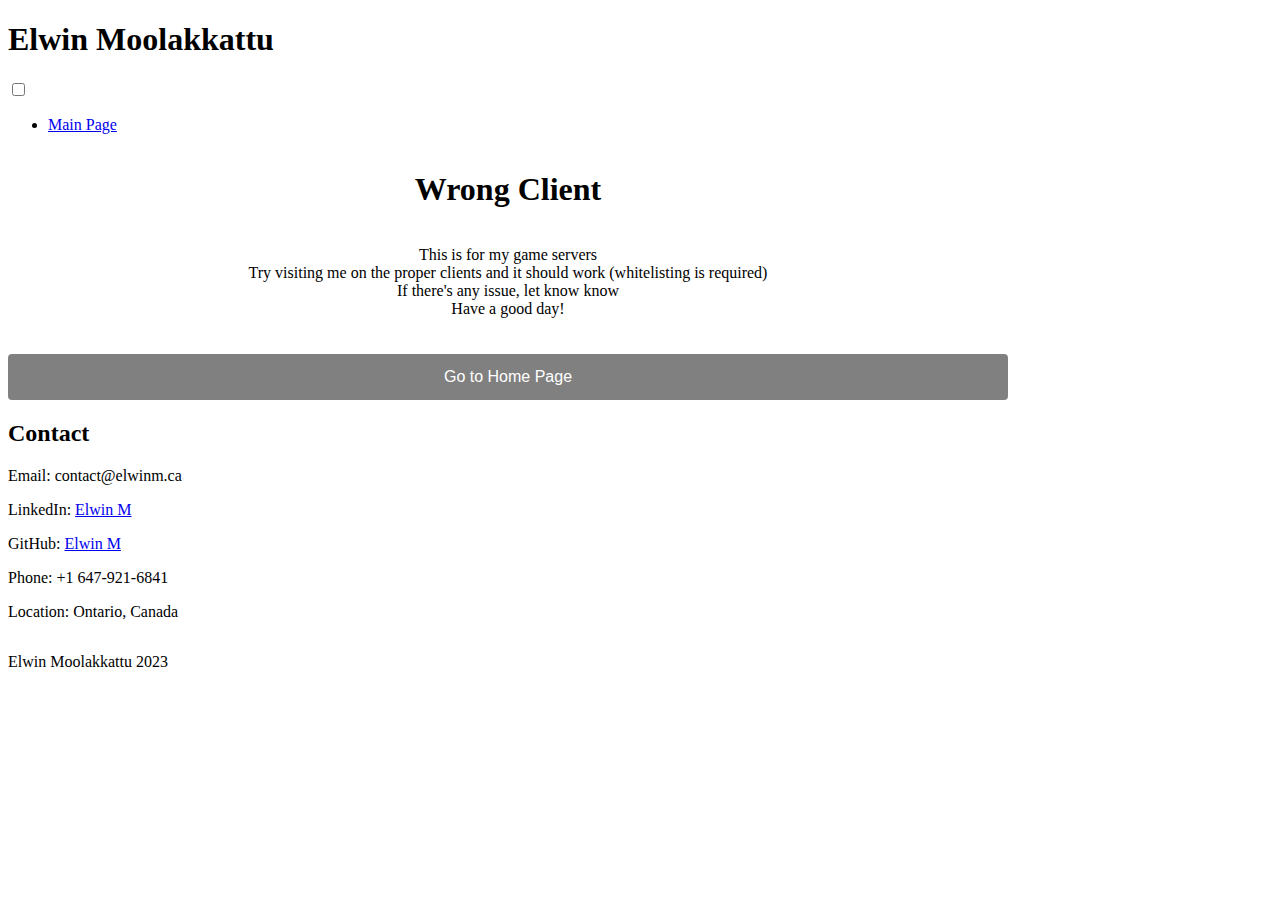
<file: games.elwinm.ca/index.html>
<!DOCTYPE html>
<html>
<head>
    <meta charset="UTF-8">
    <meta name="viewport" content="width=device-width, initial-scale=1">
    <title>Elwin M Games</title>
    <link rel="stylesheet" href="https://elwinm.ca/index.css">

    <style>

        button#home-button {
            background-color: gray;
            color: white;
            padding: 14px 16px;
            border: none;
            border-radius: 4px;
            cursor: pointer;
            font-size: 16px;
            margin-top: 20px;
        }

        button#home-button:hover {
            background-color: darkgray;
        }

        @media (min-width: 600px) {
            main {
                width: 600px;
            }
        }

        main {
            width: 1000px;
            width: 100%;
            max-width: 1000px;
        }

        main {
            display: flex;
            flex-direction: column;
            justify-content: center;
            /*align-items: center;*/
            /*min-height: 100vh;*/
        }

        section#contact {
            display: block;
            margin-top: auto;
            text-align: left;
            margin-left: 0;
        }

        .center {
            text-align: center;
        }
    </style>

    <script>
        document.addEventListener("DOMContentLoaded", function () {

            const navbarItems = document.querySelectorAll('.navbar-menu li a');

            navbarItems.forEach(item => {
                item.addEventListener('click', () => {
                    const navbarToggler = document.querySelector('#navbar-toggler');
                    if (navbarToggler.checked) {
                        navbarToggler.checked = false;
                    }
                });
            });
        });

    </script>
</head>

<body>
    <header>
        <h1>Elwin Moolakkattu</h1>
        <!-- <h2>Programmer</h2> -->
        <nav class="navbar">
            <input type="checkbox" id="navbar-toggler" class="navbar-toggler">
            <label for="navbar-toggler" class="navbar-toggler-icon">
            </label>
            <ul class="navbar-menu">
                <li><a href="https://elwinm.ca">Main Page</a></li>

            </ul>
        </nav>

    </header>

    <main>
        <h1 class="center">Wrong Client</h1>
        <p class="center">
            This is for my game servers<br>
            Try visiting me on the proper clients and it should work (whitelisting is required)<br>
            If there's any issue, let know know<br>
            Have a good day!<br>
        </p>

        <button id="home-button">Go to Home Page</button>
        <script>
            document.getElementById("home-button").onclick = function () {
                location.href = "https://elwinm.ca";
            };
        </script>



        <section id="contact">
            <h2>Contact</h2>
            <p>Email: contact@elwinm.ca</p>
            <p>LinkedIn: <a href="https://www.linkedin.com/in/elwinwm" target="_blank">Elwin M</a></p>
            <p>GitHub: <a href="https://github.com/Project-Guardian" target="_blank">Elwin M</a></p>
            <p>Phone: <!--sse-->+1 647-921-6841<!--/sse--></p>
            <p>Location: Ontario, Canada</p>
        </section>
    </main>
    <footer>
        <p>Elwin Moolakkattu 2023</p>
    </footer>

</body>

</html>
</file>
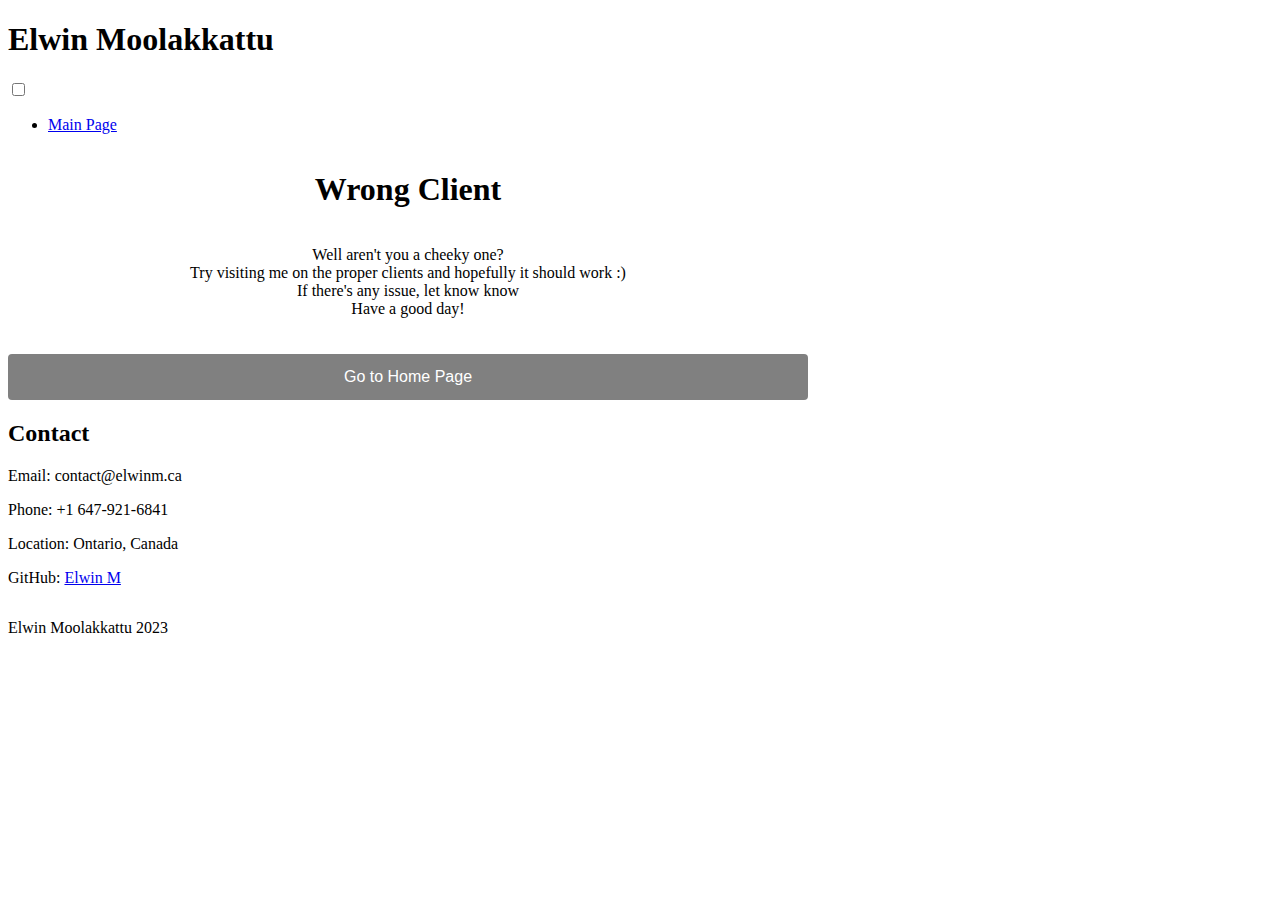
<file: games/index.html>
<!DOCTYPE html>
<html>
<head>
    <meta charset="UTF-8">
    <meta name="viewport" content="width=device-width, initial-scale=1">
    <title>Elwin M 404</title>
    <link rel="stylesheet" href="https://elwinm.ca/index.css">

    <style>

        button#home-button {
            background-color: gray;
            color: white;
            padding: 14px 16px;
            border: none;
            border-radius: 4px;
            cursor: pointer;
            font-size: 16px;
            margin-top: 20px;
        }

        button#home-button:hover {
            background-color: darkgray;
        }

        @media (min-width: 800px) {
            main {
                width: 800px;
            }
        }

        main {
            width: 800px;
            width: 100%;
            max-width: 800px;
        }

        main {
            display: flex;
            flex-direction: column;
            justify-content: center;
            /*align-items: center;*/
            /*min-height: 100vh;*/
        }

        section#contact {
            display: block;
            margin-top: auto;
            text-align: left;
            margin-left: 0;
        }

        .center {
            text-align: center;
        }
    </style>

    <script>
        document.addEventListener("DOMContentLoaded", function () {

            const navbarItems = document.querySelectorAll('.navbar-menu li a');

            navbarItems.forEach(item => {
                item.addEventListener('click', () => {
                    const navbarToggler = document.querySelector('#navbar-toggler');
                    if (navbarToggler.checked) {
                        navbarToggler.checked = false;
                    }
                });
            });
        });

    </script>
</head>

<body>
    <header>
        <h1>Elwin Moolakkattu</h1>
        <!-- <h2>Programmer</h2> -->
        <nav class="navbar">
            <input type="checkbox" id="navbar-toggler" class="navbar-toggler">
            <label for="navbar-toggler" class="navbar-toggler-icon">
            </label>
            <ul class="navbar-menu">
                <li><a href="https://elwinm.ca">Main Page</a></li>

            </ul>
        </nav>

    </header>

    <main>
        <h1 class="center">Wrong Client</h1>
        <p class="center">
            Well aren't you a cheeky one?<br>
            Try visiting me on the proper clients and hopefully it should work :)<br>
            If there's any issue, let know know<br>
            Have a good day!<br>
        </p>

        <button id="home-button">Go to Home Page</button>
        <script>
            document.getElementById("home-button").onclick = function () {
                location.href = "https://elwinm.ca";
            };
        </script>



        <section id="contact">
            <h2>Contact</h2>
            <p>Email: contact@elwinm.ca</p>
            <p>Phone: +1 647-921-6841</p>
            <p>Location: Ontario, Canada</p>
            <p>GitHub: <a href="https://github.com/Project-Guardian">Elwin M</a></p>
        </section>
    </main>
    <footer>
        <p>Elwin Moolakkattu 2023</p>
    </footer>

</body>

</html>
</file>
